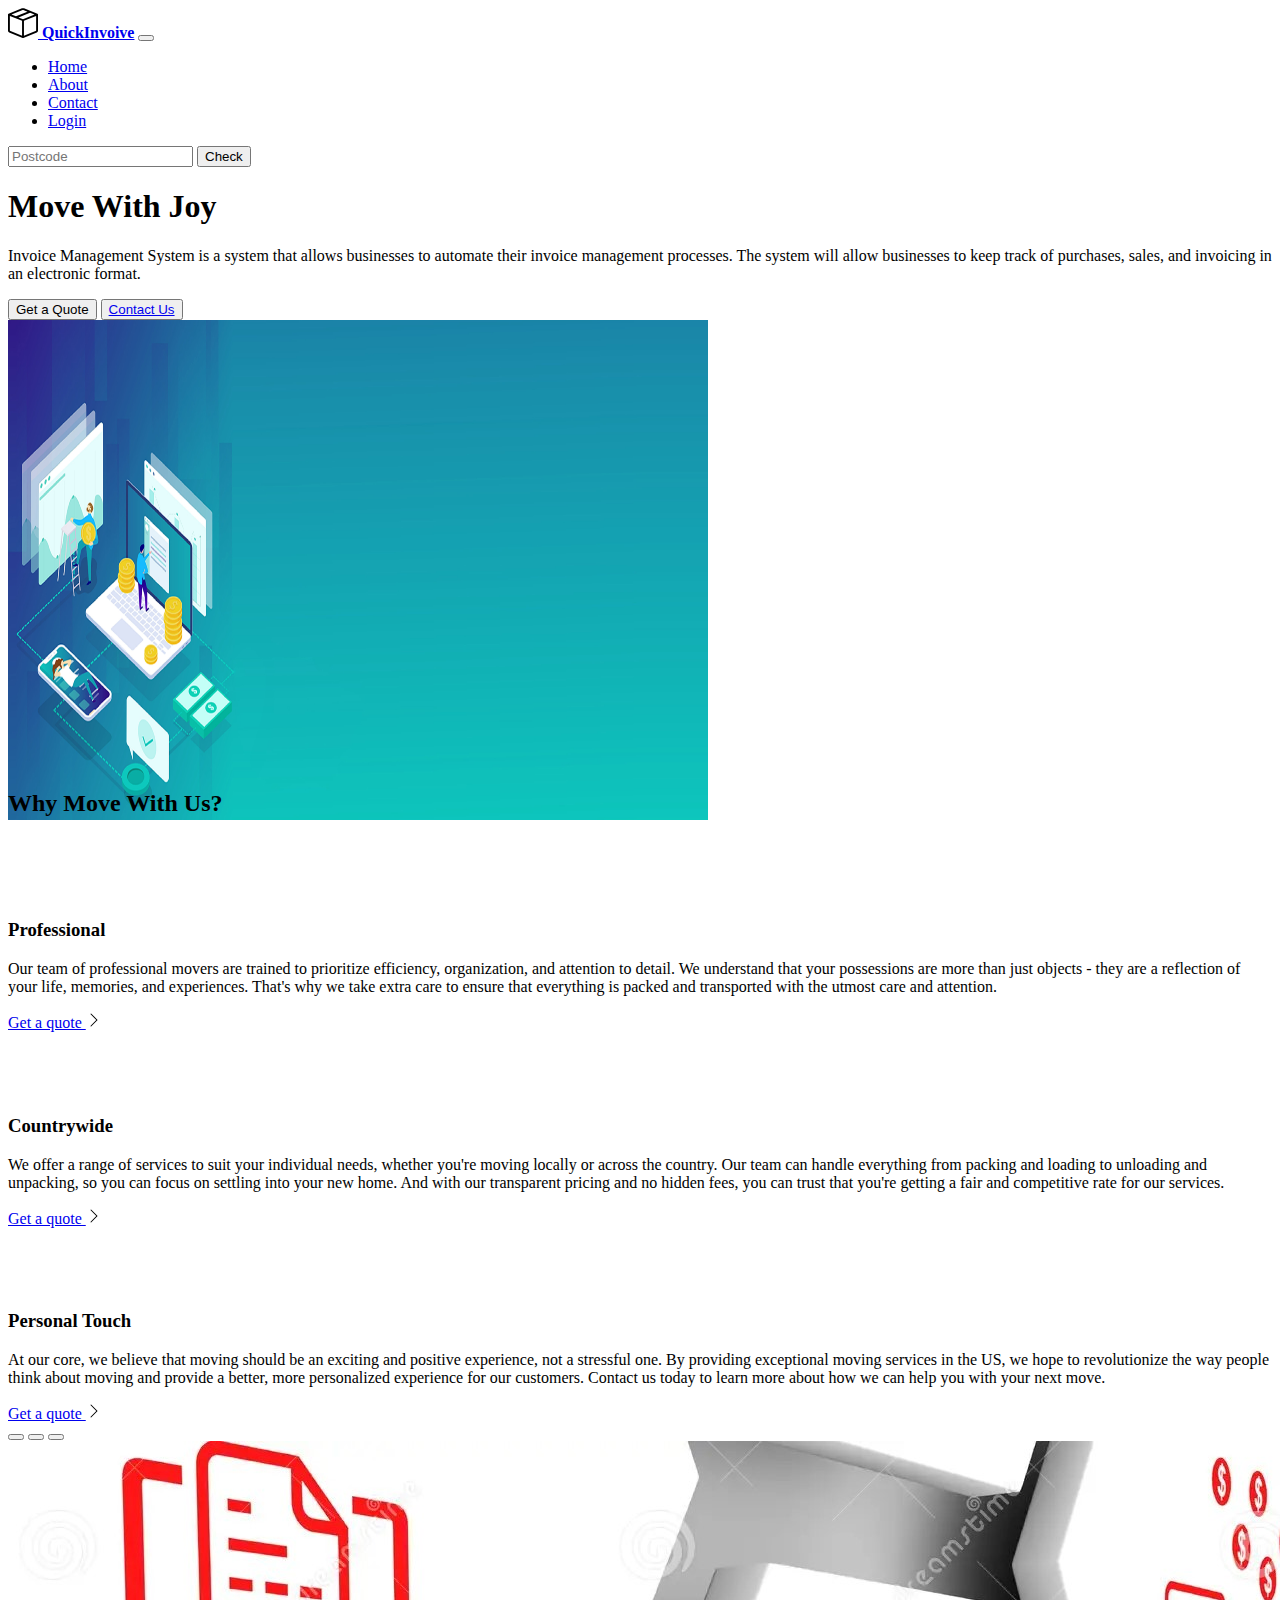
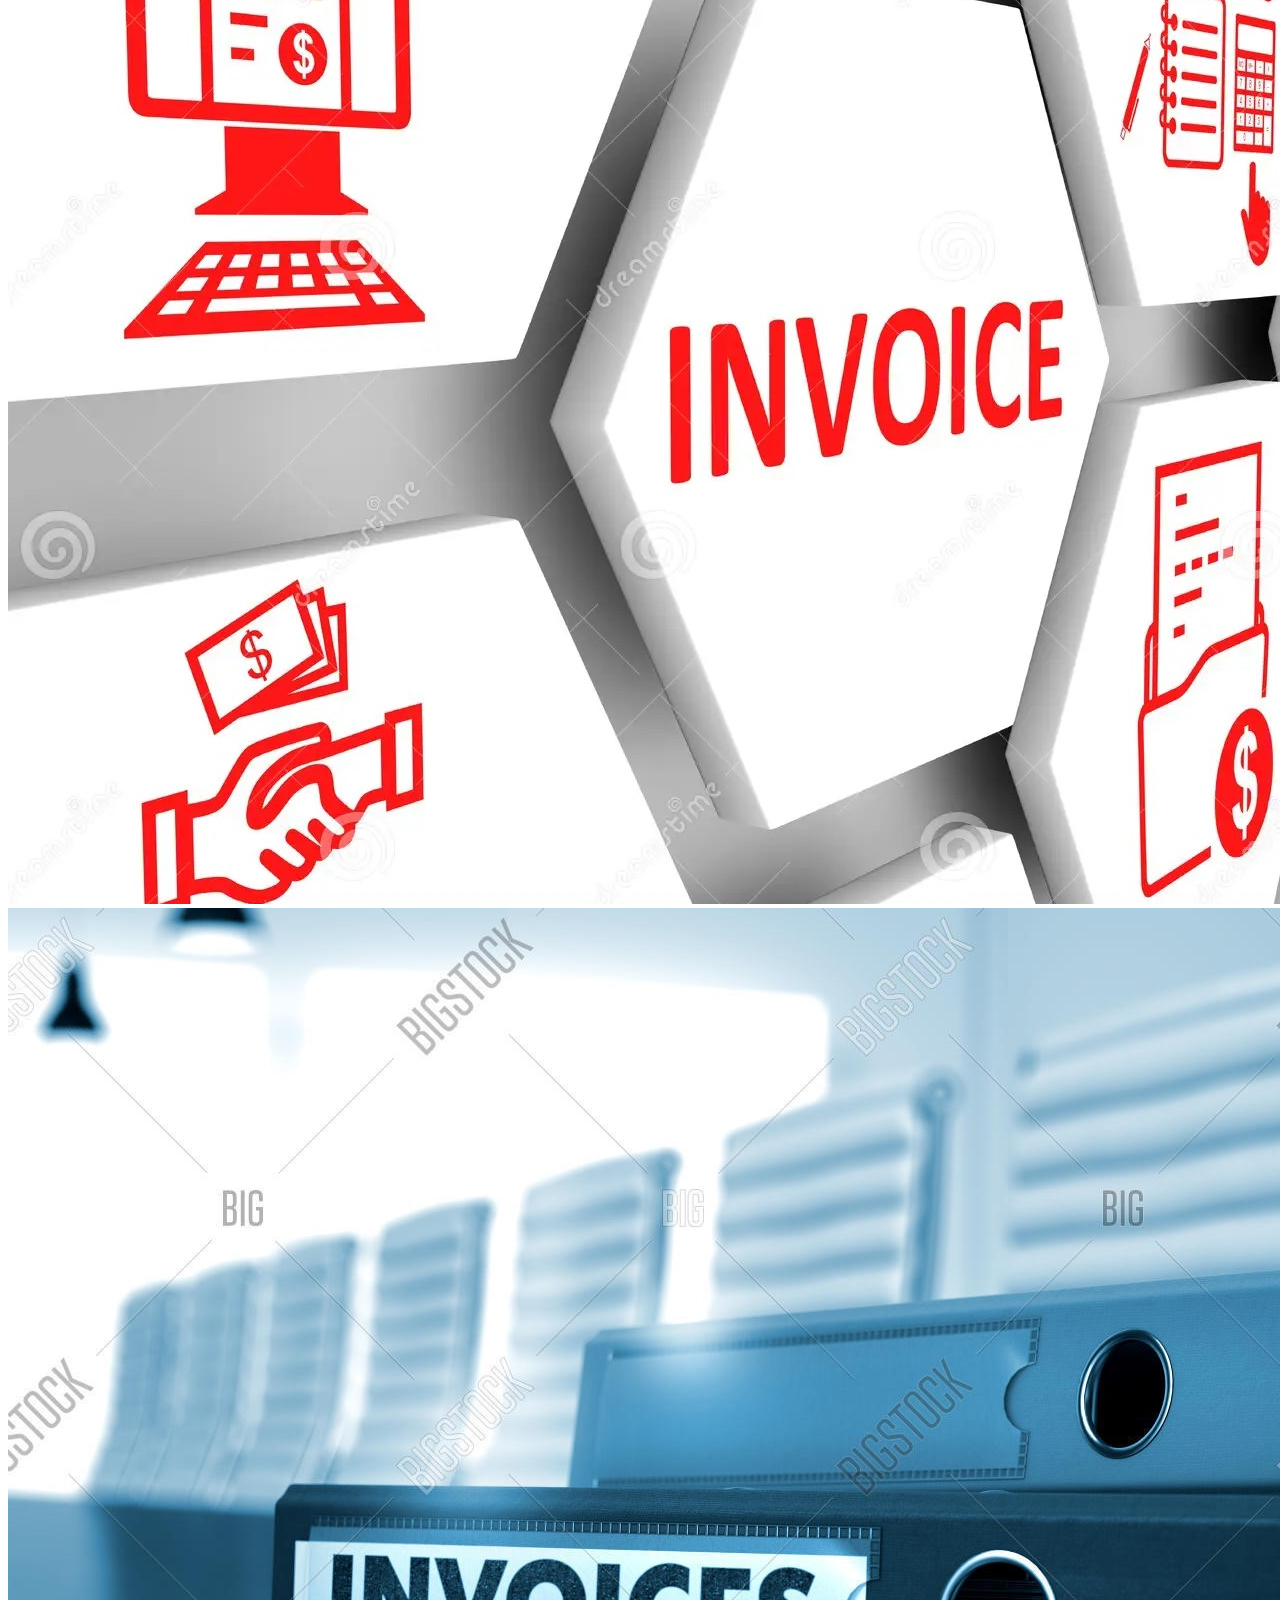
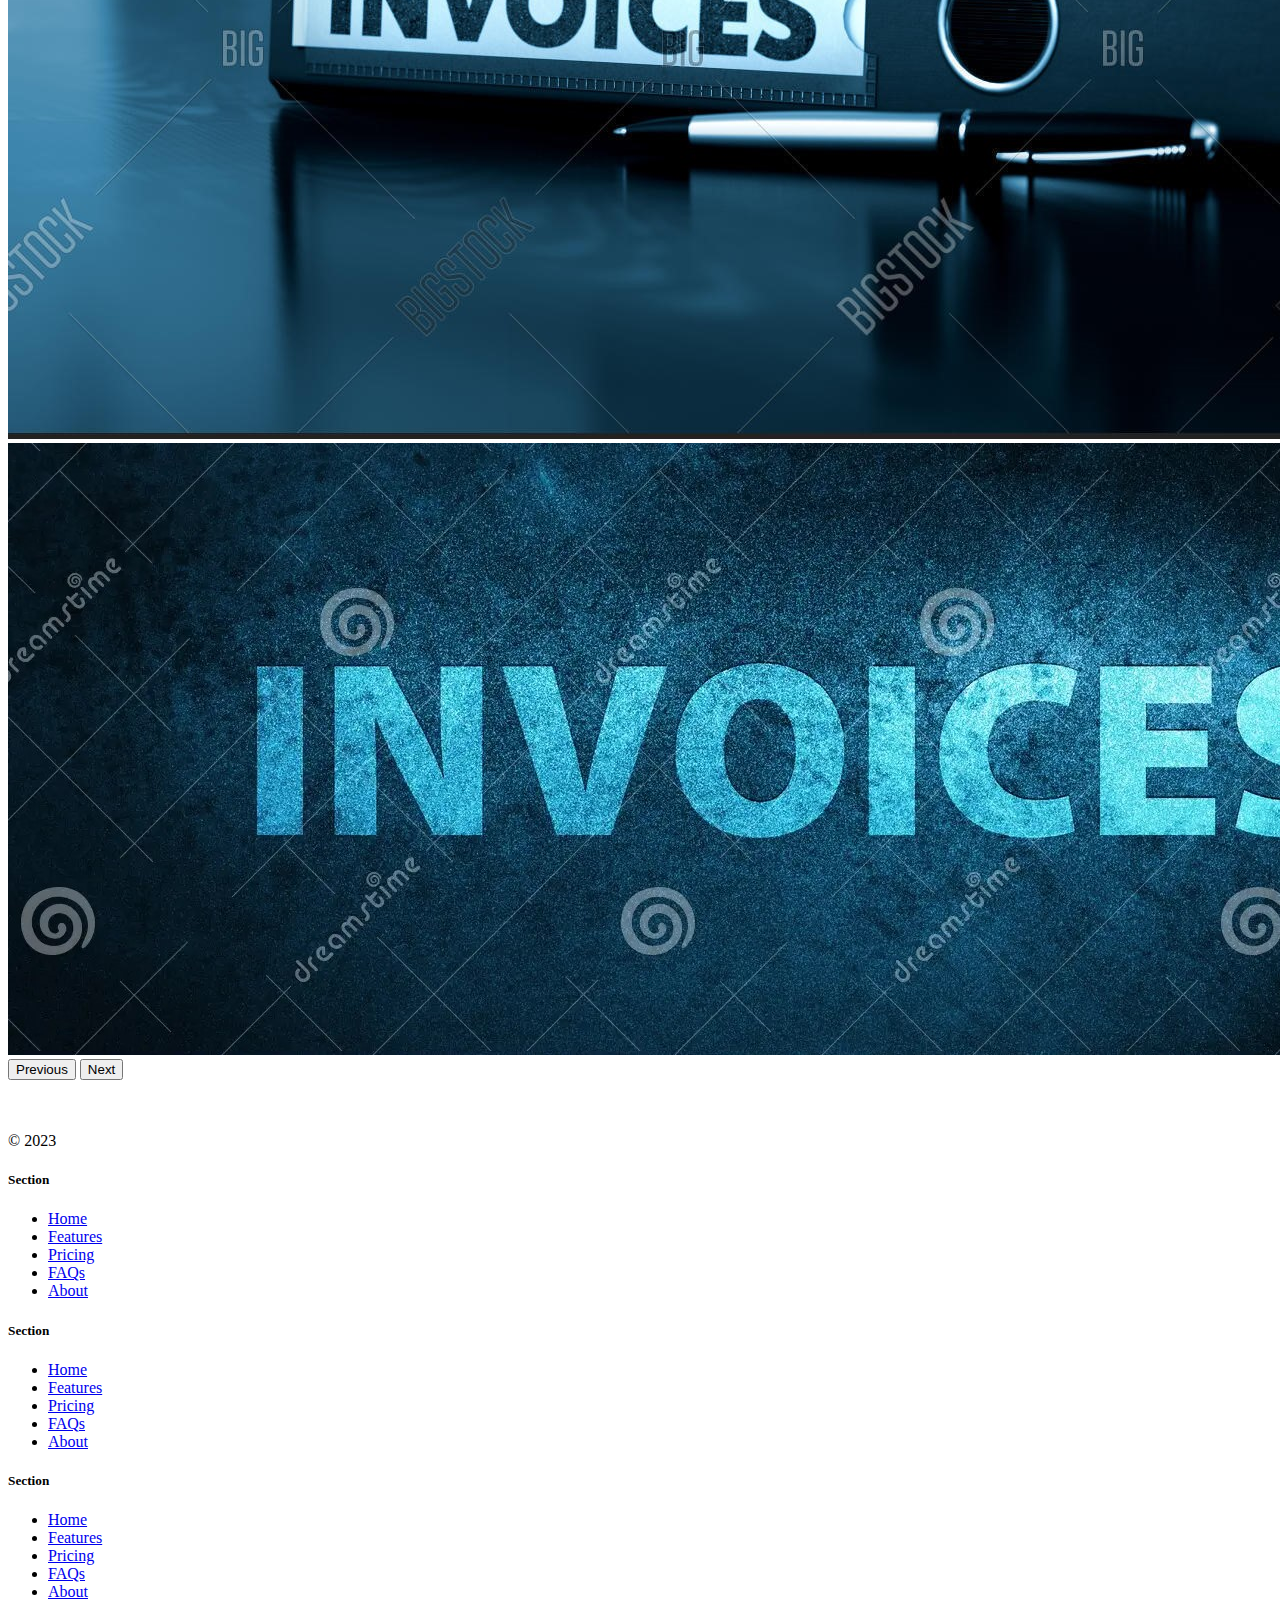
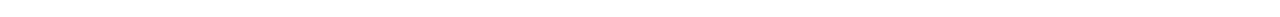
<file: WebApplication8/Views/solution.html>
<!DOCTYPE html>
<html lang="en">

<head>
    <meta charset="UTF-8">
    <meta name="viewport" content="width=device-width, initial-scale=1.0">
    <title>HomePage</title>
    
    <link href="https://cdn.jsdelivr.net/npm/bootstrap@5.3.0-alpha2/dist/css/bootstrap.min.css" rel="stylesheet"
          integrity="sha384-aFq/bzH65dt+w6FI2ooMVUpc+21e0SRygnTpmBvdBgSdnuTN7QbdgL+OapgHtvPp" crossorigin="anonymous">
    <style>
        .feature-icon {
            width: 4rem;
            height: 4rem;
            border-radius: 0.75rem;
        }
    </style>
</head>

<body >

    <nav class="navbar navbar-expand-lg bg-body-tertiary">
        <div class="container-fluid">
            <a class="navbar-brand" href="#"><img src="../images/box-seam.svg" alt="moveit brand icon" height="30"> <b>QuickInvoive</b></a>
            <button class="navbar-toggler" type="button" data-bs-toggle="collapse" data-bs-target="#navbarSupportedContent"
                    aria-controls="navbarSupportedContent" aria-expanded="false" aria-label="Toggle navigation">
                <span class="navbar-toggler-icon"></span>
            </button>
            <div class="collapse navbar-collapse" id="navbarSupportedContent">
                <ul class="navbar-nav me-auto mb-2 mb-lg-0">
                    <li class="nav-item">
                        <a class="nav-link active" aria-current="page" href="solution.html">Home</a>
                    </li>
                    <li class="nav-item">
                        <a class="nav-link" href="about.html">About</a>
                    </li>
                    <li class="nav-item">
                        <a class="nav-link" href="../contact.html">Contact</a>
                    </li>
                    <li class="nav-item">
                        <a class="nav-link" href="login.aspx">Login
                        
                        </a>
                    </li>
                </ul>
                <form class="d-flex" role="search">
                    <input class="form-control me-2" type="search" placeholder="Postcode" aria-label="Search">
                    <button class="btn btn-outline-success" type="submit">Check</button>
                </form>
            </div>
        </div>
    </nav>


    <div class="px-4 pt-5 my-5 text-center border-bottom">
        <h1 class="display-4 fw-bold text-body-emphasis">Move With Joy</h1>
        <div class="col-lg-6 mx-auto">
            <p class="lead mb-4">
                Invoice Management System is a system that allows businesses to automate their invoice management processes. The system will allow businesses to keep track of purchases, sales, and invoicing in an electronic format.
            </p>
            <div class="d-grid gap-2 d-sm-flex justify-content-sm-center mb-5">
                <button type="button" class="btn btn-primary btn-lg px-4 me-sm-3">Get a Quote</button>
                <button type="button" class="btn btn-outline-secondary btn-lg px-4" ><a href="../contact.html">Contact Us</a></button>
            </div>
        </div>
        <div class="overflow-hidden" style="max-height: 50vh;">
            <div class="container px-10">
                <img src="../images/invoice5.jpg"  class="img-fluid border rounded-3 shadow-lg mb-4" alt="Example image" width="700"
                     height="500" loading="lazy"/>
            </div>
        </div>
    </div>

    <div class="container px-4 py-5" id="featured-3">
        <h2 class="pb-2 border-bottom">Why Move With Us?</h2>
        <div class="row g-4 py-5 row-cols-1 row-cols-lg-3">
            <div class="feature col">
                <div class="feature-icon d-inline-flex align-items-center justify-content-center text-bg-primary bg-gradient fs-2 mb-3">
                    <img src="../images/briefcase.svg" alt="briefcase" height="30">
                </div>
                <h3 class="fs-2">Professional</h3>
                <p>
                    Our team of professional movers are trained to prioritize efficiency, organization, and attention to detail.
                    We
                    understand that your possessions are more than just objects - they are a reflection of your life, memories,
                    and
                    experiences. That's why we take extra care to ensure that everything is packed and transported with the utmost
                    care and
                    attention.
                </p>
                <a href="#" class="icon-link">
                    Get a quote
                    <img src="../images/chevron-right.svg" alt="chevron-right">
                </a>
            </div>
            <div class="feature col">
                <div class="feature-icon d-inline-flex align-items-center justify-content-center text-bg-primary bg-gradient fs-2 mb-3">
                    <img src="../images/bus-front.svg" alt="bus-front" height="30">
                </div>
                <h3 class="fs-2">Countrywide</h3>
                <p>
                    We offer a range of services to suit your individual needs, whether you're moving locally or across the
                    country. Our
                    team can handle everything from packing and loading to unloading and unpacking, so you can focus on settling
                    into your
                    new home. And with our transparent pricing and no hidden fees, you can trust that you're getting a fair and
                    competitive
                    rate for our services.
                </p>
                <a href="#" class="icon-link">
                    Get a quote
                    <img src="../images/chevron-right.svg" alt="chevron-right">
                </a>
            </div>
            <div class="feature col">
                <div class="feature-icon d-inline-flex align-items-center justify-content-center text-bg-primary bg-gradient fs-2 mb-3">
                    <img src="../images/chat-square-heart.svg" alt="chat-square-heart" height="30">
                </div>
                <h3 class="fs-2">Personal Touch</h3>
                <p>
                    At our core, we believe that moving should be an exciting and positive experience, not a stressful one. By
                    providing
                    exceptional moving services in the US, we hope to revolutionize the way people think about moving and provide
                    a better,
                    more personalized experience for our customers. Contact us today to learn more about how we can help you with
                    your next
                    move.
                </p>
                <a href="#" class="icon-link">
                    Get a quote
                    <img src="../images/chevron-right.svg" alt="chevron-right">
                </a>
            </div>
        </div>
    </div>
    <div class="container">
        <div id="carouselExampleIndicators" class="carousel slide">
            <div class="carousel-indicators">
                <button type="button" data-bs-target="#carouselExampleIndicators" data-bs-slide-to="0" class="active"
                        aria-current="true" aria-label="Slide 1"></button>
                <button type="button" data-bs-target="#carouselExampleIndicators" data-bs-slide-to="1"
                        aria-label="Slide 2"></button>
                <button type="button" data-bs-target="#carouselExampleIndicators" data-bs-slide-to="2"
                        aria-label="Slide 3"></button>
            </div>
            <div class="carousel-inner">
                <div class="carousel-item active">
                    <img src="../images/invoice6.jpg" class="d-block w-100" alt="couple">
                </div>
                <div class="carousel-item">
                    <img src="../images/invoice7.jpg" class="d-block w-100" alt="dog">
                </div>
                <div class="carousel-item">
                    <img src="../images/invoice9.jpg" class="d-block w-100" alt="family">
                </div>
            </div>
            <button class="carousel-control-prev" type="button" data-bs-target="#carouselExampleIndicators"
                    data-bs-slide="prev">
                <span class="carousel-control-prev-icon" aria-hidden="true"></span>
                <span class="visually-hidden">Previous</span>
            </button>
            <button class="carousel-control-next" type="button" data-bs-target="#carouselExampleIndicators"
                    data-bs-slide="next">
                <span class="carousel-control-next-icon" aria-hidden="true"></span>
                <span class="visually-hidden">Next</span>
            </button>
        </div>
    </div>

    <div class="container">
        <footer class="row row-cols-1 row-cols-sm-2 row-cols-md-5 py-5 my-5 border-top">
            <div class="col mb-3">
                <a href="/" class="d-flex align-items-center mb-3 link-body-emphasis text-decoration-none">
                    <svg class="bi me-2" width="40" height="32">
                        <use xlink:href="#bootstrap"></use>
                    </svg>
                </a>
                <p class="text-body-secondary">© 2023</p>
            </div>

            <div class="col mb-3">

            </div>

            <div class="col mb-3">
                <h5>Section</h5>
                <ul class="nav flex-column">
                    <li class="nav-item mb-2"><a href="#" class="nav-link p-0 text-body-secondary">Home</a></li>
                    <li class="nav-item mb-2"><a href="#" class="nav-link p-0 text-body-secondary">Features</a></li>
                    <li class="nav-item mb-2"><a href="#" class="nav-link p-0 text-body-secondary">Pricing</a></li>
                    <li class="nav-item mb-2"><a href="#" class="nav-link p-0 text-body-secondary">FAQs</a></li>
                    <li class="nav-item mb-2"><a href="#" class="nav-link p-0 text-body-secondary">About</a></li>
                </ul>
            </div>

            <div class="col mb-3">
                <h5>Section</h5>
                <ul class="nav flex-column">
                    <li class="nav-item mb-2"><a href="#" class="nav-link p-0 text-body-secondary">Home</a></li>
                    <li class="nav-item mb-2"><a href="#" class="nav-link p-0 text-body-secondary">Features</a></li>
                    <li class="nav-item mb-2"><a href="#" class="nav-link p-0 text-body-secondary">Pricing</a></li>
                    <li class="nav-item mb-2"><a href="#" class="nav-link p-0 text-body-secondary">FAQs</a></li>
                    <li class="nav-item mb-2"><a href="#" class="nav-link p-0 text-body-secondary">About</a></li>
                </ul>
            </div>

            <div class="col mb-3">
                <h5>Section</h5>
                <ul class="nav flex-column">
                    <li class="nav-item mb-2"><a href="#" class="nav-link p-0 text-body-secondary">Home</a></li>
                    <li class="nav-item mb-2"><a href="#" class="nav-link p-0 text-body-secondary">Features</a></li>
                    <li class="nav-item mb-2"><a href="#" class="nav-link p-0 text-body-secondary">Pricing</a></li>
                    <li class="nav-item mb-2"><a href="#" class="nav-link p-0 text-body-secondary">FAQs</a></li>
                    <li class="nav-item mb-2"><a href="#" class="nav-link p-0 text-body-secondary">About</a></li>
                </ul>
            </div>
        </footer>
    </div>
    <script src="https://cdn.jsdelivr.net/npm/bootstrap@5.3.0-alpha3/dist/js/bootstrap.bundle.min.js"
            integrity="sha384-ENjdO4Dr2bkBIFxQpeoTz1HIcje39Wm4jDKdf19U8gI4ddQ3GYNS7NTKfAdVQSZe"
            crossorigin="anonymous"></script>
</body>

</html>
</file>
